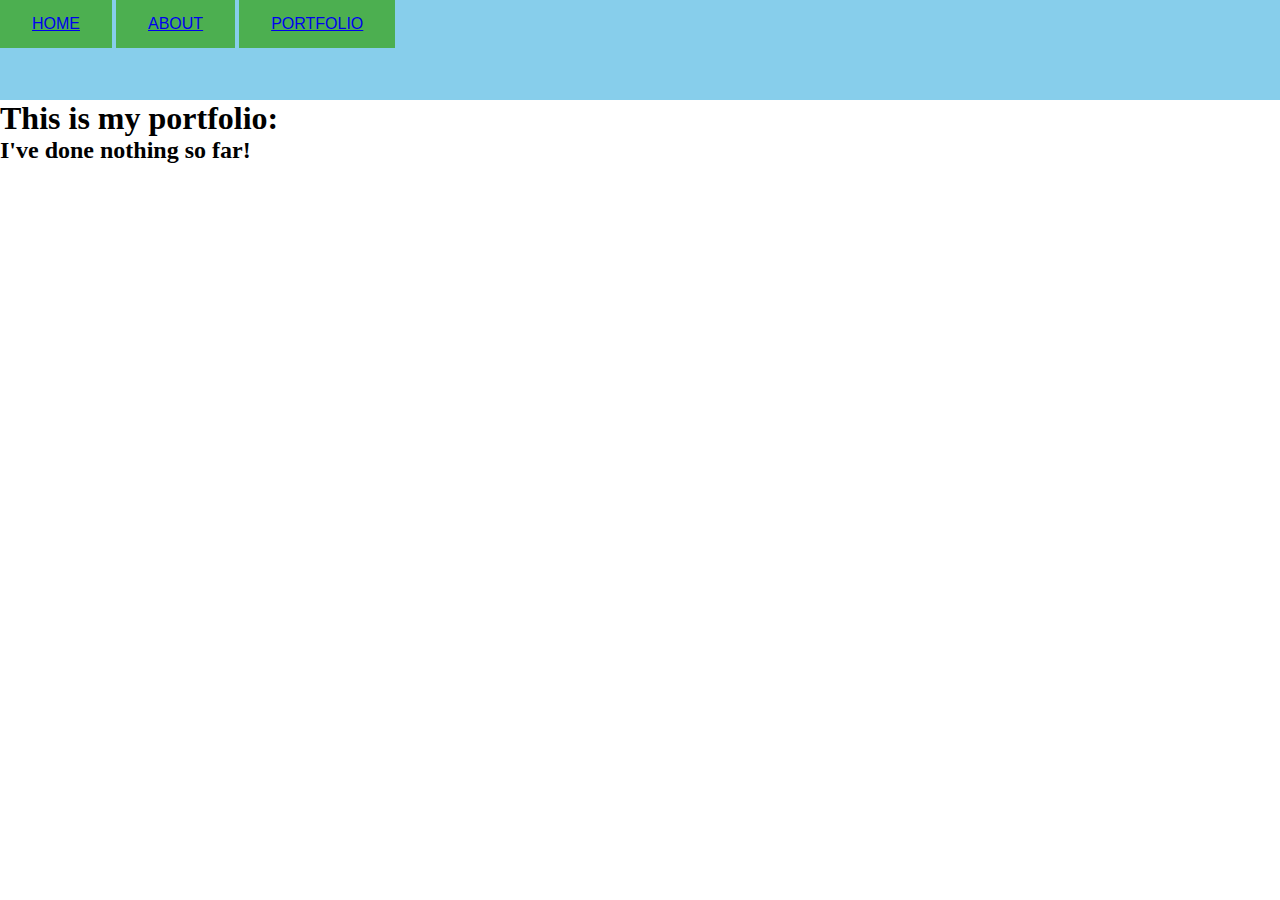
<file: templates/portfolio.html>
<!DOCTYPE html>
<html lang = "en">
<head>
    <meta charset = "utf-8">
    <title> Hello SmartNinja </title>
    <link rel = "stylesheet" href = "/static/css/style.css">
</head>
<body>
<div id = "header">
    <button class = "buttonz"><a href = "\"> HOME </a> </button>
    <button class = "buttonz"><a href = "\about"> ABOUT </a> </button>
    <button class = "buttonz"> <a href = "\portfolio"> PORTFOLIO </a> </button>
    </div>
    <h1> This is my portfolio: </h1>
    <h2> I've done nothing so far! </h2>
</body>
</html>
</file>
<file: static/css/style.css>
*{

    margin:0;
    padding:0;
    border:0;
    outline:0;
  
}
#header{

    background-color:skyblue;
    width:auto;
    height:100px;

}
#buttonsContainer{

    position:relative;
    top:25px;
    right:25px;
    width:auto;
    height:50px;
    float:right;


}
.buttonz {


    background-color: #4CAF50; /* Green */
    border: none;
    color: white;
    padding: 15px 32px;
    text-align: center;
    text-decoration: none;
    display: inline-block;
    font-size: 16px;
    
  }
</file>
